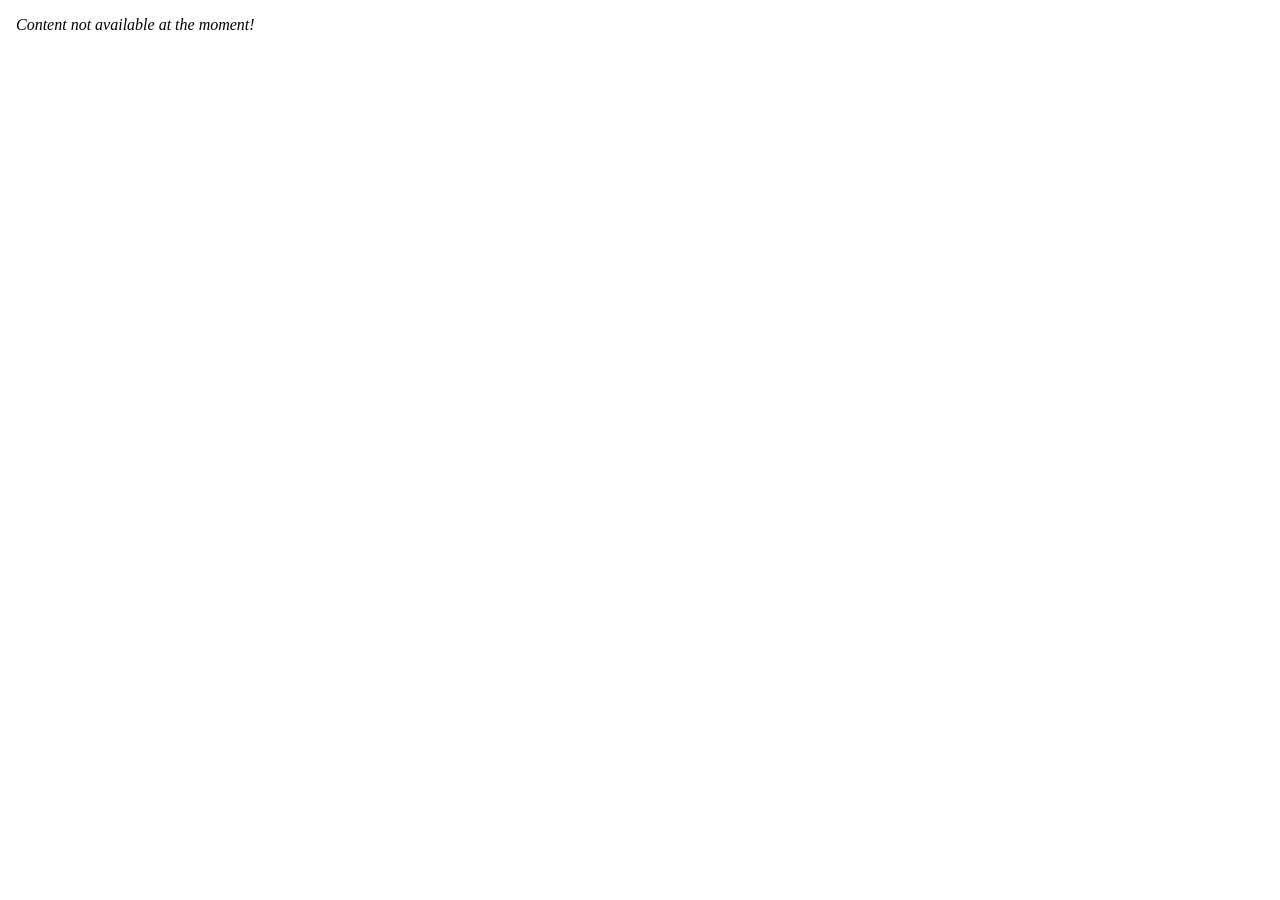
<file: index.html>
<!DOCTYPE html>
<html lang="en">
<head>
    <meta charset="UTF-8">
    <meta name="viewport" content="width=device-width, initial-scale=1.0">
    <title>Cathy Business</title>
    <meta name="author" content="Celeste M. Mande">
    <meta name="description" content="For your loved ones, buy appropriate gift according to the season and event. Buy Valentine's gift, Father's day gift, Marriage gift, Christmas gift, New Year gift, buy cakes for all these events">
    <link rel="stylesheet" href="styles/cathy.css">
    <script src="scripts/cathy.js" defer></script>
    <link rel="preconnect" href="https://fonts.googleapis.com">
<link rel="preconnect" href="https://fonts.gstatic.com" crossorigin>
<link href="https://fonts.googleapis.com/css2?family=Birthstone&family=Cormorant:ital,wght@0,300..700;1,300..700&family=DM+Serif+Display:ital@0;1&family=DM+Serif+Text:ital@0;1&family=Edu+SA+Hand:wght@400..700&family=Gideon+Roman&family=Google+Sans+Code:ital,wght@0,300..800;1,300..800&family=IBM+Plex+Serif:ital,wght@0,100;0,200;0,300;0,400;0,500;0,600;0,700;1,100;1,200;1,300;1,400;1,500;1,600;1,700&family=Lora:ital,wght@0,400..700;1,400..700&family=Merriweather:ital,opsz,wght@0,18..144,300..900;1,18..144,300..900&family=Playfair+Display:ital,wght@0,400..900;1,400..900&family=Roboto+Condensed:ital,wght@0,100..900;1,100..900&family=Roboto+Serif:ital,opsz,wght@0,8..144,100..900;1,8..144,100..900&family=Roboto:ital,wght@0,100..900;1,100..900&display=swap" rel="stylesheet">
</head>
<body>
    <main>
        <p>Content not available at the moment!</p>
    </main>
    
</body>
</html>
</file>
<file: styles/cathy.css>
* {
    margin: 0;
    padding: 0;
    box-sizing: border-box;
}
main p {
    margin: 1rem;
    font-style: italic;
}
</file>
